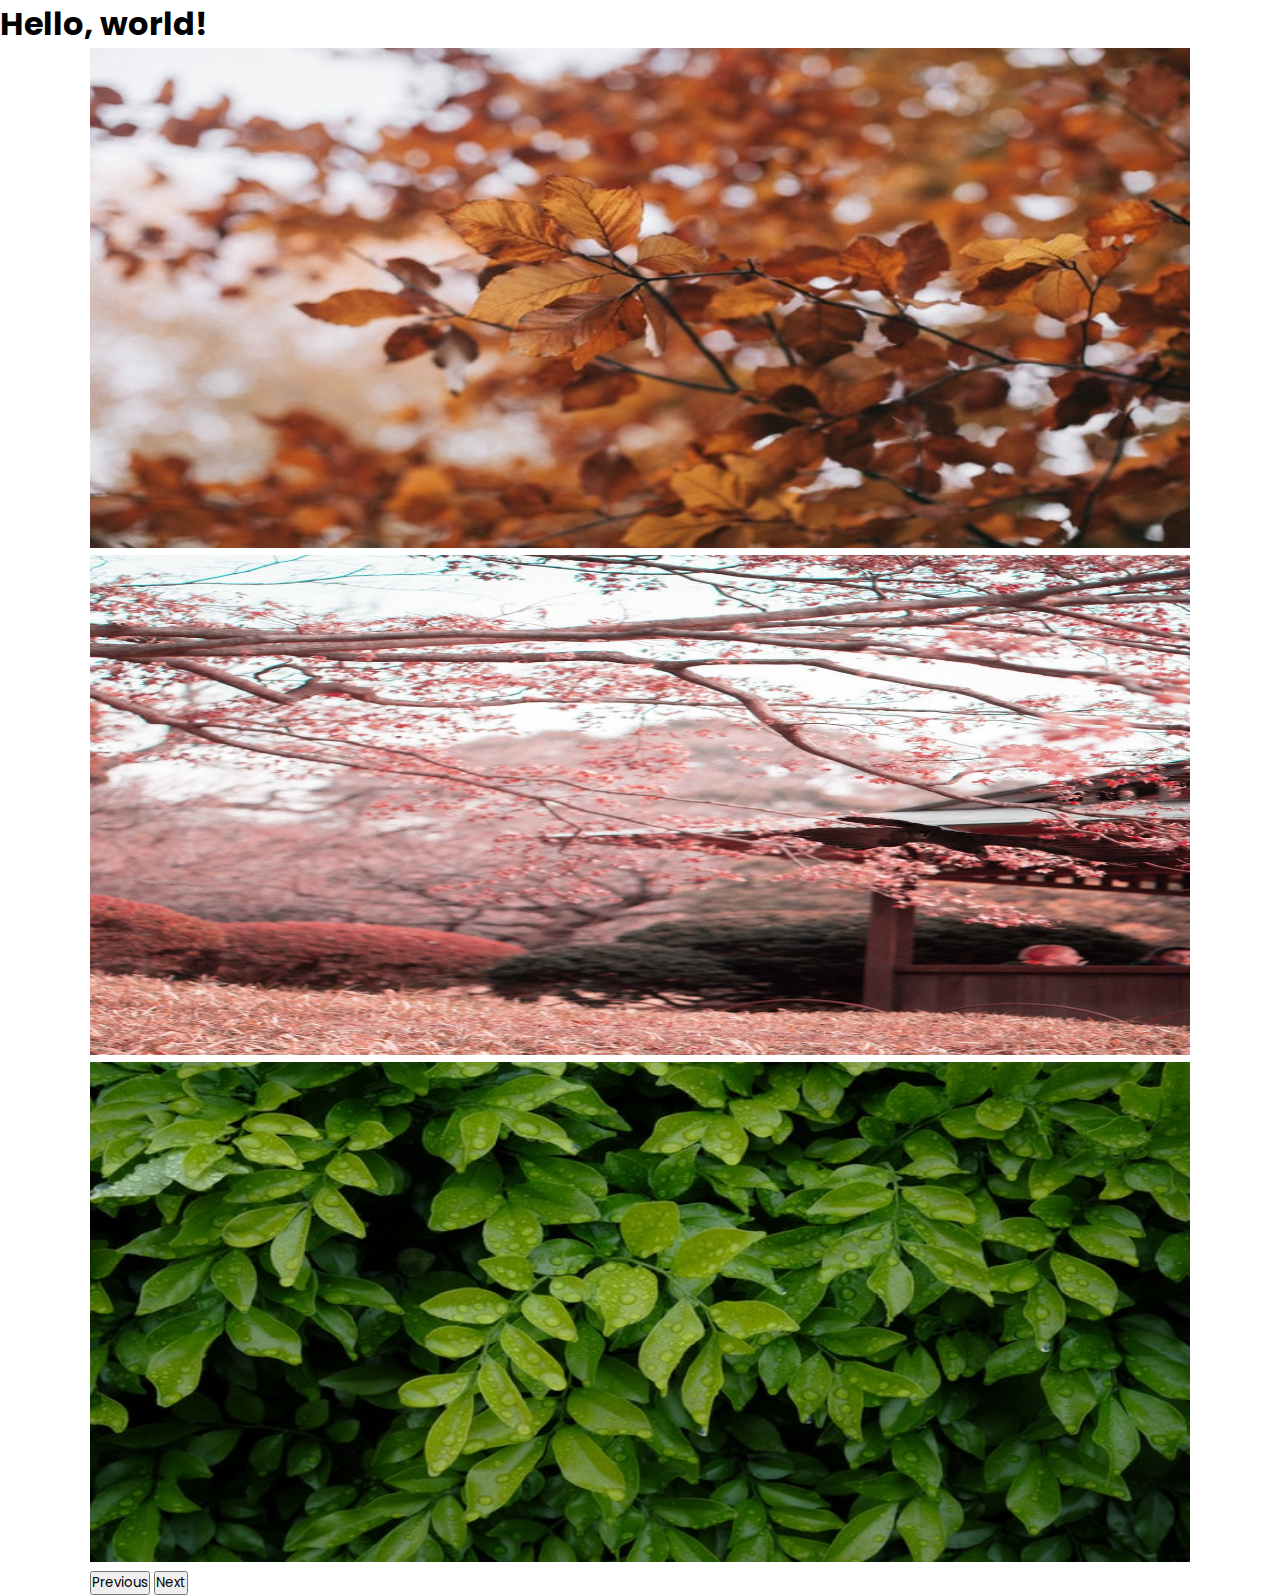
<file: test.html>
<!doctype html>
<html lang="en">
  <head>
    <!-- Required meta tags -->
    <meta charset="utf-8">
    <meta name="viewport" content="width=device-width, initial-scale=1, shrink-to-fit=no">

    <!-- Bootstrap CSS -->
    <link rel="stylesheet" href="https://cdn.jsdelivr.net/npm/bootstrap@4.6.2/dist/css/bootstrap.min.css" integrity="sha384-xOolHFLEh07PJGoPkLv1IbcEPTNtaed2xpHsD9ESMhqIYd0nLMwNLD69Npy4HI+N" crossorigin="anonymous">
    <link rel="stylesheet" href="style.css">

    <title>Hello, world!</title>
  </head>
  <body>
    <h1>Hello, world!</h1>
    <div class="margin">
    <div id="carouselExampleInterval" class="carousel slide" data-ride="carousel">
        <div class="carousel-inner">
          <div class="carousel-item active" data-interval="2000">
            <img src="1.jpg" width=100% height=500px class="d-block w-100" alt="...">
          </div>
          <div class="carousel-item" data-interval="2000">
            <img src="2.jpg" width=100% height=500px class="d-block w-100" alt="...">
          </div>
          <div class="carousel-item" data-interval="2000" >
            <img src="3.jpg" width=100% height=500px class="d-block w-100" alt="...">
          </div>
        </div>
        <button class="carousel-control-prev" type="button" data-target="#carouselExampleInterval" data-slide="prev">
          <span class="carousel-control-prev-icon" aria-hidden="true"></span>
          <span class="sr-only">Previous</span>
        </button>
        <button class="carousel-control-next" type="button" data-target="#carouselExampleInterval" data-slide="next">
          <span class="carousel-control-next-icon" aria-hidden="true"></span>
          <span class="sr-only">Next</span>
        </button>
      </div>
    </div>
      

    <!-- Optional JavaScript; choose one of the two! -->

    <!-- Option 1: jQuery and Bootstrap Bundle (includes Popper) -->
    <script src="https://cdn.jsdelivr.net/npm/jquery@3.5.1/dist/jquery.slim.min.js" integrity="sha384-DfXdz2htPH0lsSSs5nCTpuj/zy4C+OGpamoFVy38MVBnE+IbbVYUew+OrCXaRkfj" crossorigin="anonymous"></script>
    <script src="https://cdn.jsdelivr.net/npm/bootstrap@4.6.2/dist/js/bootstrap.bundle.min.js" integrity="sha384-Fy6S3B9q64WdZWQUiU+q4/2Lc9npb8tCaSX9FK7E8HnRr0Jz8D6OP9dO5Vg3Q9ct" crossorigin="anonymous"></script>

    <!-- Option 2: Separate Popper and Bootstrap JS -->
    <!--
    <script src="https://cdn.jsdelivr.net/npm/jquery@3.5.1/dist/jquery.slim.min.js" integrity="sha384-DfXdz2htPH0lsSSs5nCTpuj/zy4C+OGpamoFVy38MVBnE+IbbVYUew+OrCXaRkfj" crossorigin="anonymous"></script>
    <script src="https://cdn.jsdelivr.net/npm/popper.js@1.16.1/dist/umd/popper.min.js" integrity="sha384-9/reFTGAW83EW2RDu2S0VKaIzap3H66lZH81PoYlFhbGU+6BZp6G7niu735Sk7lN" crossorigin="anonymous"></script>
    <script src="https://cdn.jsdelivr.net/npm/bootstrap@4.6.2/dist/js/bootstrap.min.js" integrity="sha384-+sLIOodYLS7CIrQpBjl+C7nPvqq+FbNUBDunl/OZv93DB7Ln/533i8e/mZXLi/P+" crossorigin="anonymous"></script>
    -->
  </body>
</html>
</file>
<file: style.css>
@import url('https://fonts.googleapis.com/css2?family=Poppins:wght@100;200;300;400;500;600;700;800;900&display=swap');

*{
    margin: 0;
    padding: 0;
    box-sizing: border-box;
    font-family: 'Poppins', sans-serif;
    /* background-color: rgb(231, 130, 130); */
  }

.container1 {
    display: flex;
    flex-direction: column;
    justify-content: center;
    align-items: center;
    text-align: center;
    margin: 40px 0 0 0;
}

.container1 .heading{
    width: 50%;
    padding-bottom: 50px;

}
.container1 .heading h3{
    font-size: 3em;
    font-weight: bolder;
    border-bottom: 3px solid #222;
    padding-bottom: 10px;
}
.container1 .heading h3 span{
    font-weight: 100;
}

.container1 .box{
    display: flex;
    flex-direction: row;
    justify-content: space-between;
    padding: 0 10px 0 10px;
}
.container .box .dream{
    display: flex;
    padding: 0 10px 0 10px;

    flex-direction: column;
    width: 32.5%;
}
.container1 .box .dream img{
    padding-bottom: 15px;
    padding-inline: 10px;
    width: 100%;
    border-radius: 5px;
}
.container1 .btn{
    margin: 40px 0 70px 0;
    background-color: #222;
    padding: 15px 40px;
    border-radius: 5px;
}
.container1 .btn a{
    color: #fff;
    font-size: 1.24m;
    font-weight: bolder;
    text-decoration: none;
    letter-spacing: 3px;
}

@media only screen and (max-width: 769px){
    .container1 .box{
        flex-direction: column;
        }
    .container1 .box .dream{
        width: 100%;
    }
}

@media only screen and (max-width: 769px){
    .container1 .heading{
        width: 100%;
        }
    .container1 .heading h3{
        font-size: 2em;
        
    }
    
}


/* SLIDESHOW CSS */
.carousel{
    width: 1100px;
    height: 500px;
    /* display: flex;
    flex-direction: column;
    justify-content: center;
    align-items: center; */
}
.carousel-item{
    background-size: cover;
}
.margin{
    padding: 0 0 40px 0;
    display: flex;
    flex-direction: column;
    justify-content: center;
    align-items: center;
}
</file>
